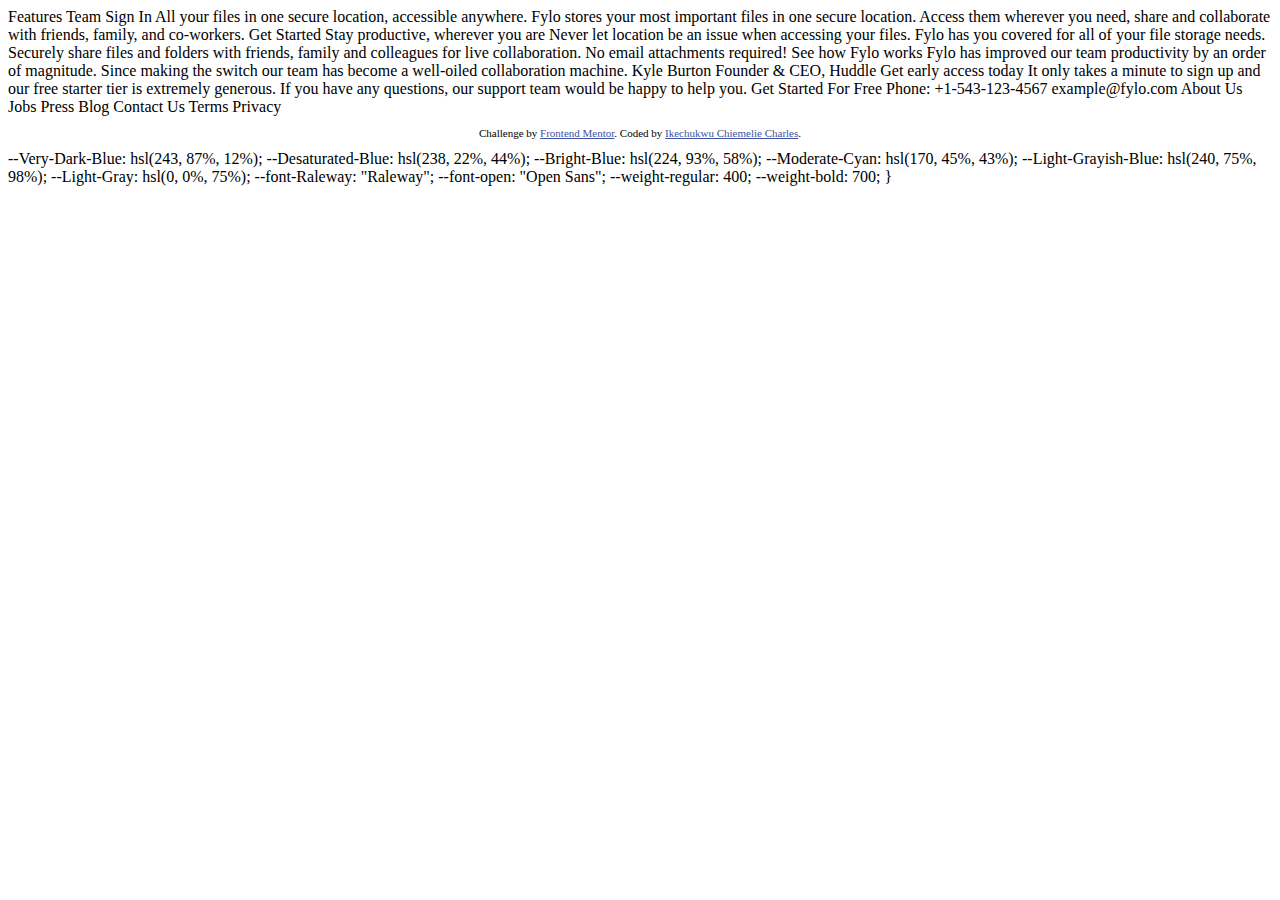
<file: writeup.html>
<!DOCTYPE html>
<html lang="en">
  <head>
    <meta charset="UTF-8" />
    <meta name="viewport" content="width=device-width, initial-scale=1.0" />
    <!-- displays site properly based on user's device -->

    <link
      rel="icon"
      type="image/png"
      sizes="32x32"
      href="./images/favicon-32x32.png"
    />

    <title>Frontend Mentor | Fylo landing page with two column layout</title>

    <!-- Feel free to remove these styles or customise in your own stylesheet 👍 -->
    <style>
      .attribution {
        font-size: 11px;
        text-align: center;
      }
      .attribution a {
        color: hsl(228, 45%, 44%);
      }
    </style>
  </head>
  <body>
    Features Team Sign In All your files in one secure location, accessible
    anywhere. Fylo stores your most important files in one secure location.
    Access them wherever you need, share and collaborate with friends, family,
    and co-workers. Get Started Stay productive, wherever you are Never let
    location be an issue when accessing your files. Fylo has you covered for all
    of your file storage needs. Securely share files and folders with friends,
    family and colleagues for live collaboration. No email attachments required!
    See how Fylo works Fylo has improved our team productivity by an order of
    magnitude. Since making the switch our team has become a well-oiled
    collaboration machine. Kyle Burton Founder & CEO, Huddle Get early access
    today It only takes a minute to sign up and our free starter tier is
    extremely generous. If you have any questions, our support team would be
    happy to help you. Get Started For Free Phone: +1-543-123-4567
    example@fylo.com About Us Jobs Press Blog Contact Us Terms Privacy

    <footer>
      <p class="attribution">
        Challenge by
        <a href="https://www.frontendmentor.io?ref=challenge" target="_blank"
          >Frontend Mentor</a
        >. Coded by <a href="#">Ikechukwu Chiemelie Charles</a>.
      </p>
    </footer>
  </body>
</html>
--Very-Dark-Blue: hsl(243, 87%, 12%); --Desaturated-Blue: hsl(238, 22%, 44%);
--Bright-Blue: hsl(224, 93%, 58%); --Moderate-Cyan: hsl(170, 45%, 43%);
--Light-Grayish-Blue: hsl(240, 75%, 98%); --Light-Gray: hsl(0, 0%, 75%);
--font-Raleway: "Raleway"; --font-open: "Open Sans"; --weight-regular: 400;
--weight-bold: 700; }
</file>
